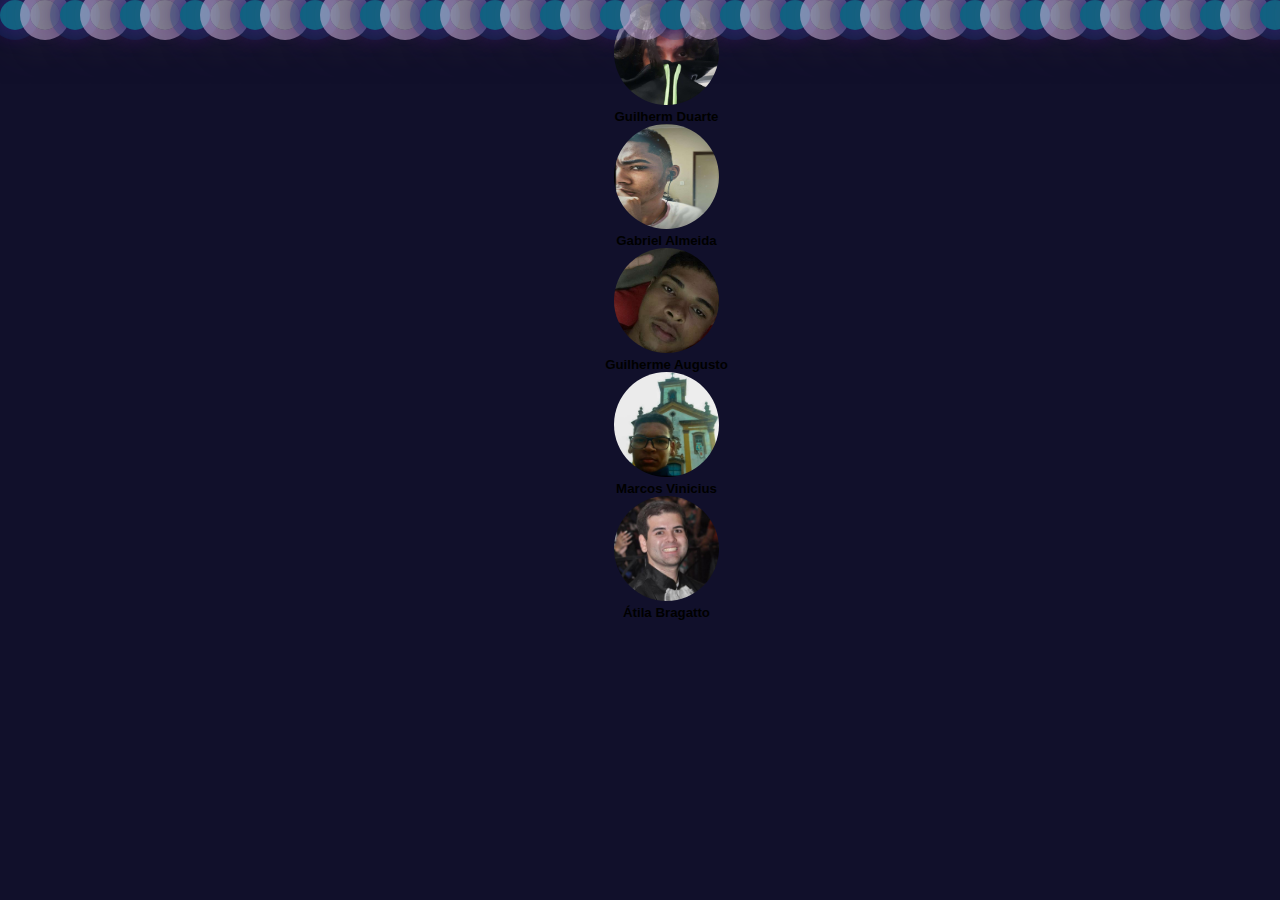
<file: Nova pasta/index.html>
<!DOCTYPE html>
<html lang="en">

<head>
  <meta charset="UTF-8">
  <meta name="viewport" content="width=device-width, initial-scale=1.0">
  <title>Document</title>
  <link href="https://cdn.jsdelivr.net/npm/bootstrap@5.3.2/dist/css/bootstrap.min.css" rel="stylesheet"
    integrity="sha384-T3c6CoIi6uLrA9TneNEoa7RxnatzjcDSCmG1MXxSR1GAsXEV/Dwwykc2MPK8M2HN" crossorigin="anonymous">
  <link rel="stylesheet" href="css/style.css">
</head>

<body class="body">
  <div class="container">
    <div class="bolhas">
      <span style="--i:4"></span>
      <span style="--i:9"></span>
      <span style="--i:7"></span>
      <span style="--i:11"></span>
      <span style="--i:14"></span>
      <span style="--i:16"></span>
      <span style="--i:13"></span>
      <span style="--i:5"></span>
      <span style="--i:2"></span>
      <span style="--i:6"></span>
      <span style="--i:22"></span>
      <span style="--i:17"></span>
      <span style="--i:29"></span>
      <span style="--i:9"></span>
      <span style="--i:16"></span>
      <span style="--i:13"></span>
      <span style="--i:5"></span>
      <span style="--i:7"></span>
      <span style="--i:11"></span>
      <span style="--i:14"></span>
      <span style="--i:16"></span>
      <span style="--i:13"></span>
      <span style="--i:5"></span>
      <span style="--i:2"></span>
      <span style="--i:6"></span>
      <span style="--i:4"></span>
      <span style="--i:9"></span>
      <span style="--i:7"></span>
      <span style="--i:11"></span>
      <span style="--i:27"></span>
      <span style="--i:19"></span>
      <span style="--i:23"></span>
      <span style="--i:24"></span>
      <span style="--i:4"></span>
      <span style="--i:9"></span>
      <span style="--i:7"></span>
      <span style="--i:11"></span>
      <span style="--i:14"></span>
      <span style="--i:20"></span>
      <span style="--i:13"></span>
      <span style="--i:5"></span>
      <span style="--i:2"></span>
      <span style="--i:6"></span>
      <span style="--i:22"></span>
      <span style="--i:17"></span>
      <span style="--i:29"></span>
      <span style="--i:49"></span>
      <span style="--i:13"></span>
      <span style="--i:60"></span>
      <span style="--i:5"></span>
      <span style="--i:46"></span>
      <span style="--i:11"></span>
      <span style="--i:14"></span>
      <span style="--i:76"></span>
      <span style="--i:13"></span>
      <span style="--i:5"></span>
      <span style="--i:2"></span>
      <span style="--i:6"></span>
      <span style="--i:4"></span>
      <span style="--i:9"></span>
      <span style="--i:7"></span>
      <span style="--i:11"></span>
      <span style="--i:27"></span>
      <span style="--i:19"></span>
      <span style="--i:23"></span>
      <span style="--i:34"></span>

    </div>
  </div>

<div class="container-fluid "> 

  <div class="position-absolute top-50 start-50 translate-middle mt-2 text-white mt-2 margem">
    <div class="row ">

      <div class="col-md-2 sm-2 xs-2">
        <div>
          <center>
          <a href="siteGuilhermed.html"> <img src="./img/IMG_20231229_123030_539.jpg" class="card-img-top circulo zoom" alt="..."></a>
          <div class="card-body mt-3">
            <center>
              <h5>Guilherm Duarte</h5>
            </center>
          </div>
        </div>
      </div>

      <div class="col-md-2 sm-2 xs-2 ">
        <div>
          <center>
          <a href="siteGabriel.html"> <img src="./img/gabriel.jpg" class="card-img-top circulo zoom" alt="..."></a>
          <div class="card-body mt-3">
            <center>
              <h5>Gabriel Almeida</h5>
            </center>
          </div>
        </div>
      </div>

      <div class="col-md-2 sm-2 xs-2">

        <div>
          <center>
          <a href="siteGuilhermeA.html"> <img src="./img/guilherme.jpg" class="card-img-top circulo zoom" alt="..."></a>
        
          <div class="card-body mt-3">
            <center>
              <h5>Guilherme Augusto</h5>
            </center>
          </div>
        </div>

      </div>

      <div class="col-md-2 sm-2 xs-2">

        <div>
          <center>
          <a href="siteMarcos.html"><img src="./img/Marcos.jpg" class="card-img-top circulo zoom" alt="..."></a>

          <div class="card-body mt-3">
            <center>
              <h5>Marcos Vinicius</h5>
            </center>
          </div>
        </div>

      </div>


      <div class="col-md-2 sm-2 xs-2">

        <div>
          <center>
          <a href="siteÁtila.html"> <img src="./img/atila.jpg" class="card-img-top circulo zoom" alt="..."></a>

          <div class="card-body mt-3">
            <center>
              <h5>Átila Bragatto</h5>
            </center>
          </div>
        </div>

      </div>


    </div>
 
</div> 
 
    <script src="https://cdn.jsdelivr.net/npm/bootstrap@5.3.2/dist/js/bootstrap.bundle.min.js"
      integrity="sha384-C6RzsynM9kWDrMNeT87bh95OGNyZPhcTNXj1NW7RuBCsyN/o0jlpcV8Qyq46cDfL"
      crossorigin="anonymous"></script>
</body>

</html>
</file>
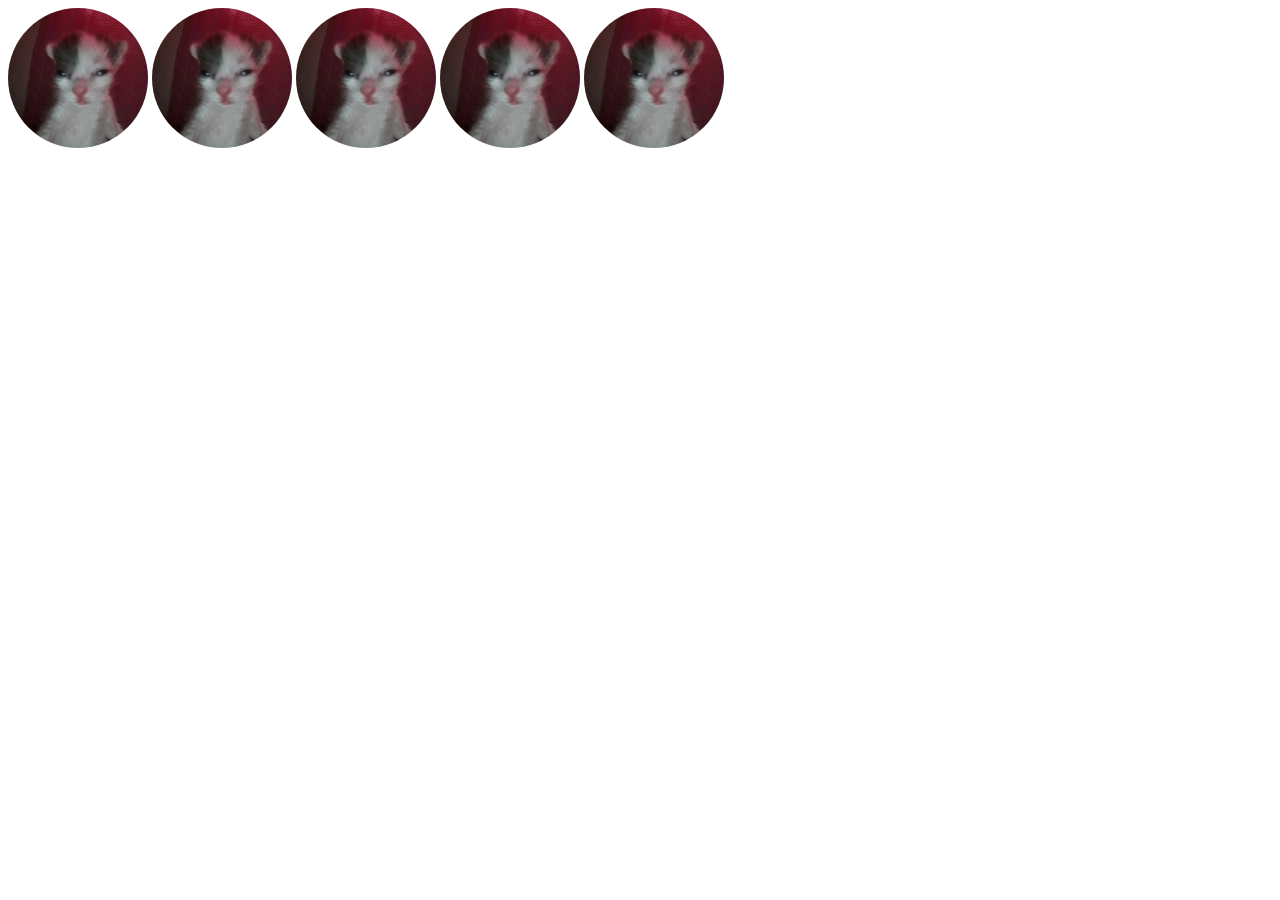
<file: site/index.html>
<!doctype html>
<html lang="en">
  <head>
    <meta charset="utf-8">
    <meta name="viewport" content="width=device-width, initial-scale=1">
    <title>Bootstrap demo</title>
    <link href="https://cdn.jsdelivr.net/npm/bootstrap@5.3.2/dist/css/bootstrap.min.css" rel="stylesheet" integrity="sha384-T3c6CoIi6uLrA9TneNEoa7RxnatzjcDSCmG1MXxSR1GAsXEV/Dwwykc2MPK8M2HN" crossorigin="anonymous">
    <link rel="stylesheet" href="css/style.css">
  </head>
  <body>
<div class="container ">
     
  <div class="position-absolute top-50 start-50 translate-middle">
    <img src="img/cleber.jpg" class="circulo me-3" alt="">
    <img src="img/cleber.jpg" class="circulo me-3" alt="">
    <img src="img/cleber.jpg" class="circulo me-3" alt="">
    <img src="img/cleber.jpg" class="circulo me-3" alt="">
    <img src="img/cleber.jpg" class="circulo me-3" alt="">

  </div>
</div>


    
    <script src="https://cdn.jsdelivr.net/npm/bootstrap@5.3.2/dist/js/bootstrap.bundle.min.js" integrity="sha384-C6RzsynM9kWDrMNeT87bh95OGNyZPhcTNXj1NW7RuBCsyN/o0jlpcV8Qyq46cDfL" crossorigin="anonymous"></script>
  </body>
</html>
</file>
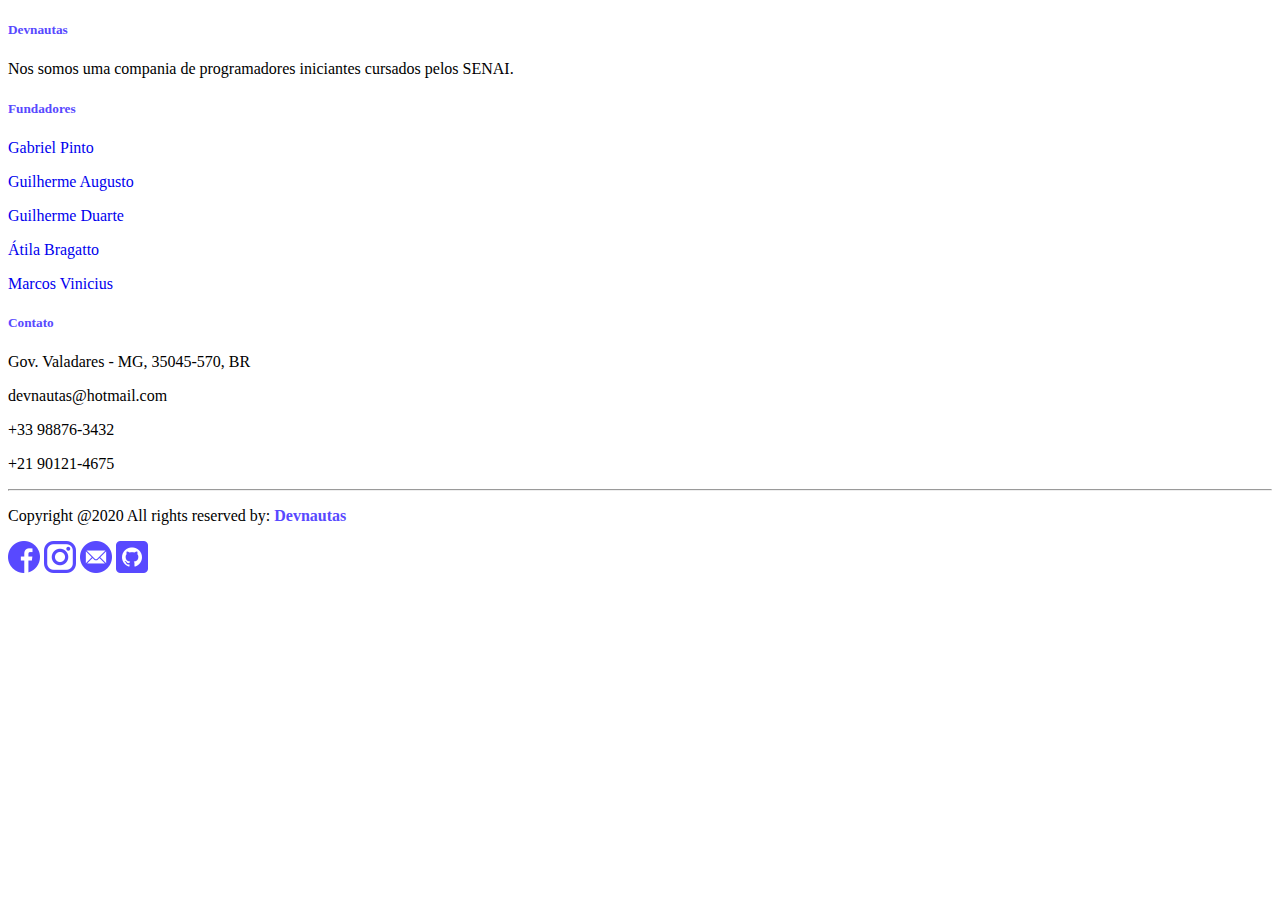
<file: footer/bio.html>
<!doctype html>
<html lang="en">
  <head>
    <meta charset="utf-8">
    <meta name="viewport" content="width=device-width, initial-scale=1">
    <title>Bootstrap demo</title>
    <link href="https://cdn.jsdelivr.net/npm/bootstrap@5.3.2/dist/css/bootstrap.min.css" rel="stylesheet" integrity="sha384-T3c6CoIi6uLrA9TneNEoa7RxnatzjcDSCmG1MXxSR1GAsXEV/Dwwykc2MPK8M2HN" crossorigin="anonymous">
  </head>
  <body>
    

<footer class="bg-dark text-white pt-5 pb-4">
    <div class="container text-center text-md-left">
        <div class="row text-center text-md-left">
            <div class="col-md-3 col-lg-3 col-xl-3 mx-auto mt-3">
                <h5 class="text-uppercase mb-4 font-weight-bold" style="color: #5849ff;">Devnautas</h5>
                <p>Nos somos uma compania de programadores iniciantes cursados pelos SENAI.</p>
            </div>
            <div class="col-md-2 col-lg-2 col-xl-2 mx-auto mt-3">
                <h5 class="text-uppercase mb-4 font-weight-bold" style="color: #5849ff;">Fundadores</h5>
                <p>
                    <a href="#" class="text-white" style="text-decoration: none;">Gabriel Pinto</a>
                </p>
                <p>
                    <a href="#" class="text-white" style="text-decoration: none;">Guilherme Augusto</a>
                </p>
                <p>
                    <a href="#" class="text-white" style="text-decoration: none;">Guilherme Duarte</a>
                </p>
                <p>
                    <a href="#" class="text-white" style="text-decoration: none;">Átila Bragatto</a>
                </p>
                <p>
                    <a href="#" class="text-white" style="text-decoration: none;">Marcos Vinicius</a>
                </p>
            </div>

            

            <div class="col-md-4 col-lg-3 col-xl-3 mx-auto mt-3">
                <h5 class="text-uppercase mb-4 font-weight-bold" style="color: #5849ff;">Contato</h5>
                <p>
                    <i class="fas fa-home mr-3"></i>Gov. Valadares - MG, 35045-570, BR
                </p>
                <p>
                    <i class="fas fa-home mr-3"></i>devnautas@hotmail.com
                </p>
                <p>
                    <i class="fas fa-home mr-3"></i>+33 98876-3432
                </p>
                <p>
                    <i class="fas fa-home mr-3"></i>+21 90121-4675
                </p>
            </div>
        </div>
        <hr class="mb-4">

        <div class="row align-items-center">
            <div class="col-md-7 col-lg-8">
                <p>Copyright @2020 All rights reserved by:
                    <a href="#" style="text-decoration: none;">
                        <strong style="color: #5849ff;" >Devnautas</strong>
                    </a>
                </p>
            </div>
            
            <div class="col-md-4 col-lg-4">
                <img src="img/001-facebook.png" alt="">
                <img src="img/001-instagram.png" alt="">
                <img src="img/003-o-email.png" alt="">
                <img src="img/001-github.png" alt="">
            </div>
            <div class="col-md-4 col-lg-4">
                
            </div>
            <div class="col-md-4 col-lg-4">
                
            </div>

        </div>
    </div>
</footer>


<script src="https://cdn.jsdelivr.net/npm/bootstrap@5.3.2/dist/js/bootstrap.bundle.min.js" integrity="sha384-C6RzsynM9kWDrMNeT87bh95OGNyZPhcTNXj1NW7RuBCsyN/o0jlpcV8Qyq46cDfL" crossorigin="anonymous"></script>
  </body>
</html>
</file>
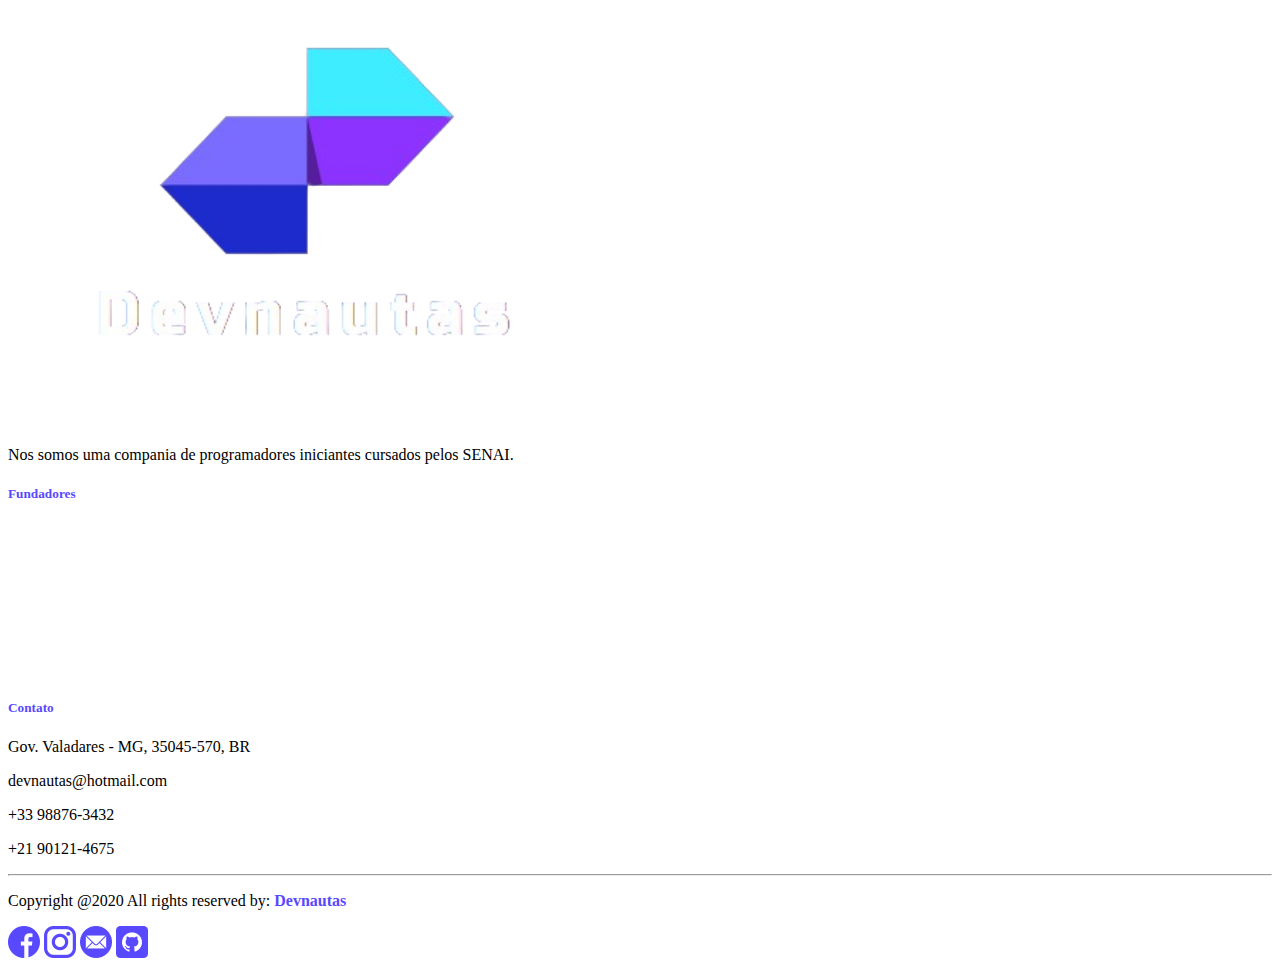
<file: portfolio/portfolio.html>
<!doctype html>
<html lang="en">
  <head>
    <meta charset="utf-8">
    <meta name="viewport" content="width=device-width, initial-scale=1">
    <title>Bootstrap demo</title>
    <link href="https://cdn.jsdelivr.net/npm/bootstrap@5.3.2/dist/css/bootstrap.min.css" rel="stylesheet" integrity="sha384-T3c6CoIi6uLrA9TneNEoa7RxnatzjcDSCmG1MXxSR1GAsXEV/Dwwykc2MPK8M2HN" crossorigin="anonymous">
    <link href="css/style.css" rel="stylesheet">
  </head>
  <body>
    

<footer class="bg-dark text-white pt-5 pb-4">
    <div class="container text-center text-md-left">
        <div class="row text-center text-md-left">
            <div class="col-md-3 col-lg-3 col-xl-3 mx-auto mt-3">
                <a href=""><img src="img/image-removebg-preview.png " alt="" width="50%"></a>
                <p>Nos somos uma compania de programadores iniciantes cursados pelos SENAI.</p>
            </div>
            <div class="col-md-2 col-lg-2 col-xl-2 mx-auto mt-3">
                <h5 class="text-uppercase mb-4 font-weight-bold" style="color: #5849ff;">Fundadores</h5>
                <p >
                    <a href="#" class="texto mouse" >Gabriel Pinto</a>
                </p>
                <p>
                    <a href="#" class="texto mouse" >Guilherme Augusto</a>
                </p>
                <p>
                    <a href="#" class="texto mouse" >Guilherme Duarte</a>
                </p>
                <p>
                    <a href="#" class="texto mouse">Átila Bragatto</a>
                </p>
                <p>
                    <a href="#" class="texto mouse" >Marcos Vinicius</a>
                </p>
            </div>

            

            <div class="col-md-4 col-lg-3 col-xl-3 mx-auto mt-3">
                <h5 class="text-uppercase mb-4 font-weight-bold" style="color: #5849ff;">Contato</h5>
                <p>
                    <i class="fas fa-home mr-3 mouse"></i>Gov. Valadares - MG, 35045-570, BR
                </p>
                <p>
                    <i class="fas fa-home mr-3 mouse"></i>devnautas@hotmail.com
                </p>
                <p>
                    <i class="fas fa-home mr-3 mouse"></i>+33 98876-3432
                </p>
                <p>
                    <i class="fas fa-home mr-3 mouse"></i>+21 90121-4675
                </p>
            </div>
        </div>
        <hr class="mb-4">

        <div class="row align-items-center">
            <div class="col-md-7 col-lg-8">
                <p>Copyright @2020 All rights reserved by:
                    <a href="#" style="text-decoration: none;">
                        <strong style="color: #5849ff;" >Devnautas</strong>
                    </a>
                </p>
            </div>
            
            <div class="col-md-4 col-lg-4">
                <a href="" ><img src="img/001-facebook.png" alt="" class="image"></a>
                <a href="" class="image"><img src="img/001-instagram.png" alt=""></a>
                <a href="" class="image"><img src="img/003-o-email.png" alt="" ></a>
                <a href="" class="image"><img src="img/001-github.png" alt="" ></a>
            </div>
            <div class="col-md-4 col-lg-4">
                
            </div>
            <div class="col-md-4 col-lg-4">
                
            </div>

        </div>
    </div>
</footer>


<script src="https://cdn.jsdelivr.net/npm/bootstrap@5.3.2/dist/js/bootstrap.bundle.min.js" integrity="sha384-C6RzsynM9kWDrMNeT87bh95OGNyZPhcTNXj1NW7RuBCsyN/o0jlpcV8Qyq46cDfL" crossorigin="anonymous"></script>
  </body>
</html>
</file>
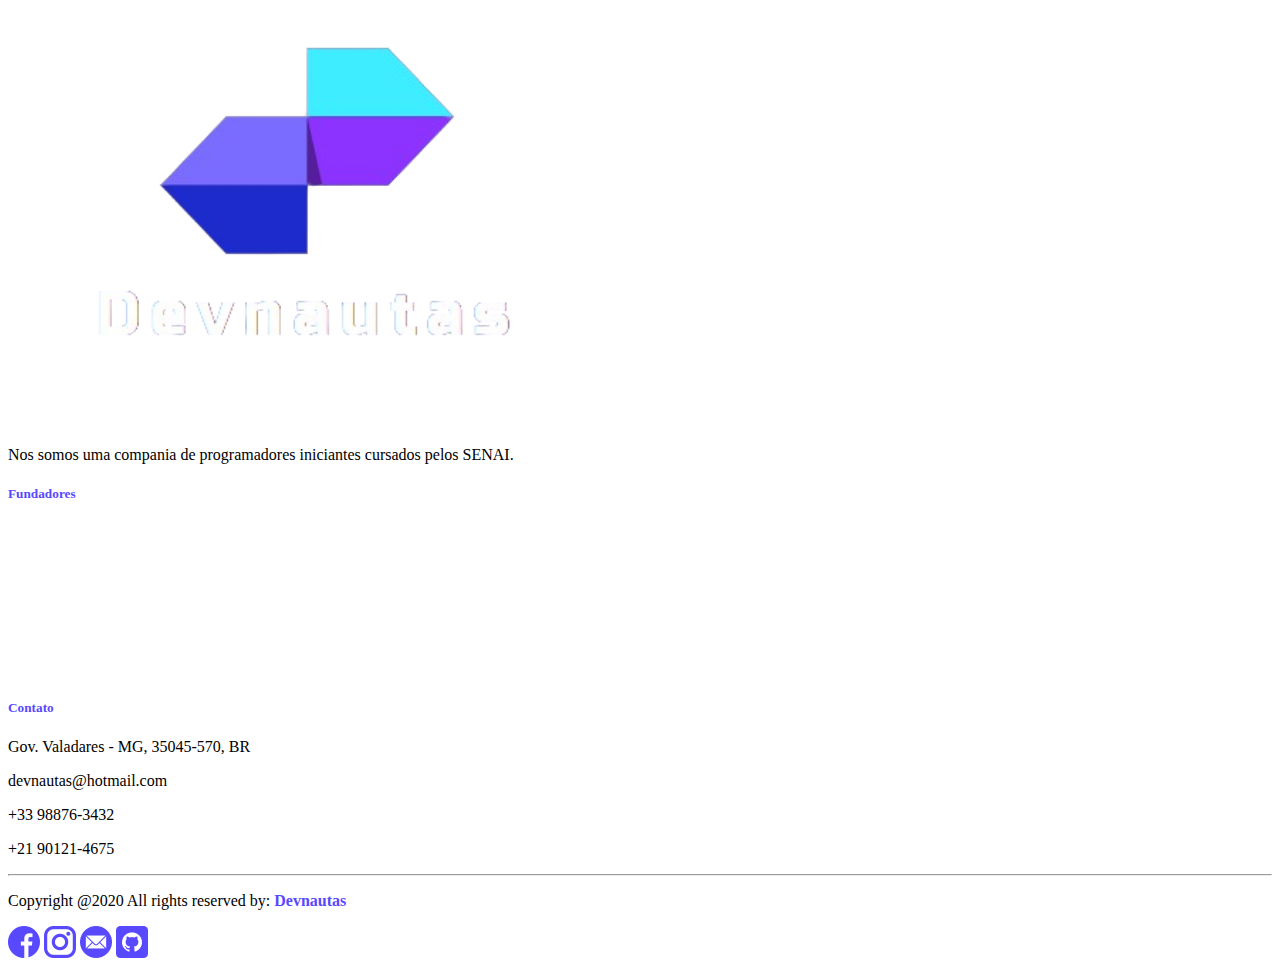
<file: Nova pasta/Devnautas/portfolio/portfolio.html>
<!doctype html>
<html lang="en">
  <head>
    <meta charset="utf-8">
    <meta name="viewport" content="width=device-width, initial-scale=1">
    <title>Bootstrap demo</title>
    <link href="https://cdn.jsdelivr.net/npm/bootstrap@5.3.2/dist/css/bootstrap.min.css" rel="stylesheet" integrity="sha384-T3c6CoIi6uLrA9TneNEoa7RxnatzjcDSCmG1MXxSR1GAsXEV/Dwwykc2MPK8M2HN" crossorigin="anonymous">
    <link href="css/style.css" rel="stylesheet">
  </head>
  <body>
    

<footer class="bg-dark text-white pt-5 pb-4">
    <div class="container text-center text-md-left">
        <div class="row text-center text-md-left">
            <div class="col-md-3 col-lg-3 col-xl-3 mx-auto mt-3">
                <a href=""><img src="img/image-removebg-preview.png " alt="" width="50%"></a>
                <p>Nos somos uma compania de programadores iniciantes cursados pelos SENAI.</p>
            </div>
            <div class="col-md-2 col-lg-2 col-xl-2 mx-auto mt-3">
                <h5 class="text-uppercase mb-4 font-weight-bold" style="color: #5849ff;">Fundadores</h5>
                <p >
                    <a href="#" class="texto mouse" >Gabriel Pinto</a>
                </p>
                <p>
                    <a href="#" class="texto mouse" >Guilherme Augusto</a>
                </p>
                <p>
                    <a href="#" class="texto mouse" >Guilherme Duarte</a>
                </p>
                <p>
                    <a href="#" class="texto mouse">Átila Bragatto</a>
                </p>
                <p>
                    <a href="#" class="texto mouse" >Marcos Vinicius</a>
                </p>
            </div>

            

            <div class="col-md-4 col-lg-3 col-xl-3 mx-auto mt-3">
                <h5 class="text-uppercase mb-4 font-weight-bold" style="color: #5849ff;">Contato</h5>
                <p>
                    <i class="fas fa-home mr-3 mouse"></i>Gov. Valadares - MG, 35045-570, BR
                </p>
                <p>
                    <i class="fas fa-home mr-3 mouse"></i>devnautas@hotmail.com
                </p>
                <p>
                    <i class="fas fa-home mr-3 mouse"></i>+33 98876-3432
                </p>
                <p>
                    <i class="fas fa-home mr-3 mouse"></i>+21 90121-4675
                </p>
            </div>
        </div>
        <hr class="mb-4">

        <div class="row align-items-center">
            <div class="col-md-7 col-lg-8">
                <p>Copyright @2020 All rights reserved by:
                    <a href="#" style="text-decoration: none;">
                        <strong style="color: #5849ff;" >Devnautas</strong>
                    </a>
                </p>
            </div>
            
            <div class="col-md-4 col-lg-4">
                <a href="" ><img src="img/001-facebook.png" alt="" class="image"></a>
                <a href="" class="image"><img src="img/001-instagram.png" alt=""></a>
                <a href="" class="image"><img src="img/003-o-email.png" alt="" ></a>
                <a href="" class="image"><img src="img/001-github.png" alt="" ></a>
            </div>
            <div class="col-md-4 col-lg-4">
                
            </div>
            <div class="col-md-4 col-lg-4">
                
            </div>

        </div>
    </div>
</footer>


<script src="https://cdn.jsdelivr.net/npm/bootstrap@5.3.2/dist/js/bootstrap.bundle.min.js" integrity="sha384-C6RzsynM9kWDrMNeT87bh95OGNyZPhcTNXj1NW7RuBCsyN/o0jlpcV8Qyq46cDfL" crossorigin="anonymous"></script>
  </body>
</html>
</file>
<file: Nova pasta/css/style.css>
@keyframes animation{
    from{
        transform: translateY(100vh) scale(0);
    }
    to{
        transform: translateY(-10vh) scale(1);
    }
}





*{
    margin: 0;
    padding: 0;
    box-sizing: border-box;
}
.body{
    min-height: 100vh;
    background: #11102b;
    
    z-index: -2;
}
.container{
    position: fixed;
    width: 100%;
    height: 100vh;
}
.bolhas{
    position: absolute;
    display: flex;
    z-index: -1;
}

.bolhas span{
    width: 30px;
    height: 30px;
    background-color: #0e6081;
    margin: 0 4;
    border-radius: 50%;
    box-shadow: 0 0 0 10px #0e408144,
    0 0 25px #480e81,
    0 0 50px #11081a;

    animation: animation calc(30s / var(--i)) linear infinite;
    z-index: -1;
}
.bolhas span:nth-of-type(even){
    background: #ffffff80;
    box-shadow: 0 0 0 10px #ccb3db93,
    0 0 25px #c5c0c415,
    0 0 50px #b38fab8e;

}
.circulo {
    width: 105px !important;
    height: 105px !important;
    border-radius: 50%!important;
   
    }
    
    .zoom:hover {
        color: rgb(255, 255, 255);
        -moz-transform: scale(1.1);
        -webkit-transform: scale(1.1);
        transform: scale(1.1);
        opacity: 0.8;
        transition: 0.1s;
        border: 3px solid white;
    }

    @import url("https://fonts.googleapis.com/css2?family=Poppins:wght@400;600;700&display=swap");

    :root {
      --primary-color: #a855f7;
      --primary-color-dark: #9333ea;
      --secondary-color: #ca8a04;
      --text-dark: #1f2937;
      --text-light: #6b7280;
      
      --max-width: 1200px;
    }
    
    * {
      padding: 0;
      margin: 0;
      box-sizing: border-box;
    }
    
    a {
      text-decoration: none;
    }
    
    body {
      font-family: "Poppins", sans-serif;
    }
    
    nav {
      width: 100%;
      position: fixed;
      top: 0;
      left: 0;
      background-color: #ffffff;
      z-index: 99;
    }
    
    .nav__content {
      max-width: var(--max-width);
      margin: auto;
      padding: 1.5rem 1rem;
      display: flex;
      align-items: center;
      justify-content: space-between;
    }
    
    nav .logo a {
      font-size: 1.5rem;
      font-weight: 600;
      color: var(--primary-color);
      transition: 0.3s;
    }
 
    nav .checkbox {
      display: none;
    }
    
    nav input {
      display: none;
    }
    nav .checkbox i {
      font-size: 2rem;
      color: var(--primary-color);
      cursor: pointer;
    }
    
    ul {
      display: flex;
      align-items: center;
      gap: 1rem;
      list-style: none;
      transition: left 0.3s;
    }
    
    ul li a {
      padding: 0.5rem 1rem;
      border: 2px solid transparent;
      text-decoration: none;
      font-weight: 600;
      color: var(--text-dark);
      transition: 0.3s;
    }
    
  
    
    .section {
      background-color: var(--extra-light);
    }
    
    .section__container {
      min-height: 100vh;
      max-width: var(--max-width);
      margin: auto;
      padding: 1rem;
      display: grid;
      grid-template-columns: repeat(2, 1fr);
      gap: 4rem;
    }
    
    .content {
      display: flex;
      flex-direction: column;
      justify-content: center;
    }
    
    .subtitle {
      letter-spacing: 2px;
      color: var(--text-light);
      font-weight: 600;
      margin-bottom: 0.5rem;
    }
    
    .title {
      font-size: 2.5rem;
      font-weight: 400;
      line-height: 3rem;
      color: var(--text-dark);
      margin-bottom: 1rem;
    }
    
    .title span {
      font-weight: 600;
    }
    
    .description {
      line-height: 1.5rem;
      color: var(--text-light);
      margin-bottom: 2rem;
    }
    
    .action__btns {
      display: flex;
      gap: 1rem;
    }
    
    .action__btns button {
      font-size: 1rem;
      font-weight: 600;
      letter-spacing: 2px;
      padding: 1rem 2rem;
      outline: none;
      border: 2px solid var(--primary-color);
      border-radius: 10px;
      transition: 0.3s;
      cursor: pointer;
    }
    
    .hire__me {
      background-color: var(--primary-color);
      color: #ffffff;
    }
    
  
    
    .portfolio {
      color: var(--primary-color);
    }
    
  
    
    .image {
      display: grid;
      place-items: center;
    }
    
    .image img {
      width: min(25rem, 90%);
      border-radius: 100%;
    }
    
    @media (width < 750px) {
      nav .checkbox {
        display: block;
      }
    
      ul {
        position: absolute;
        width: 100%;
        height: calc(100vh - 85px);
        left: -100%;
        top: 85px;
        background-color: var(--extra-light);
        flex-direction: column;
        justify-content: center;
        gap: 3rem;
      }
    
      nav #check:checked ~ ul {
        left: 0;
      }
    
      ul li a {
        font-size: 1.25rem;
      }
    
      .section__container {
        padding: 10rem 1rem 5rem 1rem;
        text-align: center;
        grid-template-columns: repeat(1, 1fr);
      }
    
      .image {
        grid-area: 1/1/2/2;
      }
    
      .action__btns {
        margin: auto;
      }
    }
    /* código bugado */
    /* GENERAL */

@import url("https://fonts.googleapis.com/css2?family=Poppins:wght@300;400;500;600&display=swap");

* {
  margin: 0;
  padding: 0;
}

body {
  font-family: "Poppins", sans-serif;
}

html {
  scroll-behavior: smooth;
}

p {
  color: rgb(85, 85, 85);
}

/* TRANSITION */

a,
.btn {
  transition: all 300ms ease;
}

/* DESKTOP NAV */

nav,
.nav-links {
  display: flex;
}

nav {
  justify-content: space-around;
  align-items: center;
  height: 17vh;
}

.nav-links {
  gap: 2rem;
  list-style: none;
  font-size: 1.5rem;
}

a {
  color: black;
  text-decoration: none;
  text-decoration-color: white;
}


.logo {
  font-size: 2rem;
}



/* HAMBURGER MENU */

#hamburger-nav {
  display: none;
}

.hamburger-menu {
  position: relative;
  display: inline-block;
}

.hamburger-icon {
  display: flex;
  flex-direction: column;
  justify-content: space-between;
  height: 24px;
  width: 30px;
  cursor: pointer;
}

.hamburger-icon span {
  width: 100%;
  height: 2px;
  background-color: black;
  transition: all 0.3 ease-in-out;
}

.menu-links {
  position: absolute;
  top: 100%;
  right: 0;
  background-color: white;
  width: fit-content;
  max-height: 0;
  overflow: hidden;
  transition: all 0.3 ease-in-out;
}

.menu-links a {
  display: block;
  padding: 10px;
  text-align: center;
  font-size: 1.5rem;
  color: black;
  text-decoration: none;
  transition: all 0.3 ease-in-out;
}

.menu-links li {
  list-style: none;
}

.menu-links.open {
  max-height: 300px;
}

.hamburger-icon.open span:first-child {
  transform: rotate(45deg) translate(10px, 5px);
}

.hamburger-icon.open span:nth-child(2) {
  opacity: 0;
}

.hamburger-icon.open span:last-child {
  transform: rotate(-45deg) translate(10px, -5px);
}

.hamburger-icon span:first-child {
  transform: none;
}

.hamburger-icon span:first-child {
  opacity: 1;
}

.hamburger-icon span:first-child {
  transform: none;
}

/* SECTIONS */

section {
  padding-top: 4vh;
  height: 96vh;
  margin: 0 10rem;
  box-sizing: border-box;
  min-height: fit-content;
}

.section-container {
  display: flex;
}

/* PROFILE SECTION */

#profile {
  display: flex;
  justify-content: center;
  gap: 5rem;
  height: 80vh;
}

.section__pic-container {
  display: flex;
  height: 400px;
  width: 400px;
  margin: auto 0;
}

.section__text {
  align-self: center;
  text-align: center;
}

.section__text p {
  font-weight: 600;
}

.section__text__p1 {
  text-align: center;
}

.section__text__p2 {
  font-size: 1.75rem;
  margin-bottom: 1rem;
}

.title {
  font-size: 3rem;
  text-align: center;
}

#socials-container {
  display: flex;
  justify-content: center;
  margin-top: 1rem;
  gap: 1rem;
}

/* ICONS */

.icon {
  cursor: pointer;
  height: 2rem;
}

/* BUTTONS */

.btn-container {
  display: flex;
  justify-content: center;
  gap: 1rem;
}

.btn {
  font-weight: 600;
  transition: all 300ms ease;
  padding: 1rem;
  width: 8rem;
  border-radius: 2rem;
}

.btn-color-1,
.btn-color-2 {
  border: rgb(53, 53, 53) 0.1rem solid;
}







.btn-color-2 {
  background: none;
}


.btn-container {
  gap: 1rem;
}

/* ABOUT SECTION */

#about {
  position: relative;
}

.about-containers {
  gap: 2rem;
  margin-bottom: 2rem;
  margin-top: 2rem;
}

.about-details-container {
  justify-content: center;
  flex-direction: column;
}

.about-containers,
.about-details-container {
  display: flex;
}

.about-pic {
  border-radius: 2rem;
}

.arrow {
  position: absolute;
  right: -5rem;
  bottom: 2.5rem;
}

.details-container {
  padding: 1.5rem;
  flex: 1;
  background: white;
  border-radius: 2rem;
  border: rgb(53, 53, 53) 0.1rem solid;
  border-color: rgb(163, 163, 163);
  text-align: center;
}

.section-container {
  gap: 4rem;
  height: 80%;
}

.section__pic-container {
  height: 400px;
  width: 400px;
  margin: auto 0;
}

/* EXPERIENCE SECTION */

#experience {
  position: relative;
}

.experience-sub-title {
  color: rgb(85, 85, 85);
  font-weight: 600;
  font-size: 1.75rem;
  margin-bottom: 2rem;
}

.experience-details-container {
  display: flex;
  justify-content: center;
  flex-direction: column;
}

.article-container {
  display: flex;
  text-align: initial;
  flex-wrap: wrap;
  flex-direction: row;
  gap: 2.5rem;
  justify-content: space-around;
}

article {
  display: flex;
  width: 10rem;
  justify-content: space-around;
  gap: 0.5rem;
}

article .icon {
  cursor: default;
}

/* PROJECTS SECTION */

#projects {
  position: relative;
}

.color-container {
  border-color: rgb(163, 163, 163);
  background: rgb(250, 250, 250);
}

.project-img {
  border-radius: 2rem;
  width: 90%;
  height: 90%;
}

.project-title {
  margin: 1rem;
  color: black;
}

.project-btn {
  color: black;
  border-color: rgb(163, 163, 163);
}

/* CONTACT */

#contact {
  display: flex;
  justify-content: center;
  flex-direction: column;
  height: 70vh;
}

.contact-info-upper-container {
  display: flex;
  justify-content: center;
  border-radius: 2rem;
  border: rgb(53, 53, 53) 0.1rem solid;
  border-color: rgb(163, 163, 163);
  background: (250, 250, 250);
  margin: 2rem auto;
  padding: 0.5rem;
}

.contact-info-container {
  display: flex;
  align-items: center;
  justify-content: center;
  gap: 0.5rem;
  margin: 1rem;
}

.contact-info-container p {
  font-size: larger;
}

.contact-icon {
  cursor: default;
}

.email-icon {
  height: 2.5rem;
}

/* FOOTER SECTION */

footer {
  height: 26vh;
  margin: 0 1rem;
}

footer p {
  text-align: center;
} 

/* Média Query */
@media screen and (max-width: 1400px) {
  #profile {
    height: 83vh;
    margin-bottom: 6rem;
  }
  .about-containers {
    flex-wrap: wrap;
  }
  #contact,
  #projects {
    height: fit-content;
  }
}

@media screen and (max-width: 1200px) {
  #desktop-nav {
    display: none;
  }
  #hamburger-nav {
    display: flex;
  }
  #experience,
  .experience-details-container {
    margin-top: 2rem;
  }
  #profile,
  .section-container {
    display: block;
  }
  .arrow {
    display: none;
  }
  section,
  .section-container {
    height: fit-content;
  }
  section {
    margin: 0 5%;
  }
  .section__pic-container {
    width: 275px;
    height: 275px;
    margin: 0 auto 2rem;
  }
  .about-containers {
    margin-top: 0;
  }
}

@media screen and (max-width: 600px) {
  #contact,
  footer {
    height: 40vh;
  }
  #profile {
    height: 83vh;
    margin-bottom: 0;
  }
  article {
    font-size: 1rem;
  }
  footer nav {
    height: fit-content;
    margin-bottom: 2rem;
  }
  .about-containers,
  .contact-info-upper-container,
  .btn-container {
    flex-wrap: wrap;
  }
  .contact-info-container {
    margin: 0;
  }
  .contact-info-container p,
  .nav-links li a {
    font-size: 1rem;
  }
  .experience-sub-title {
    font-size: 1.25rem;
  }
  .logo {
    font-size: 1.5rem;
  }
  .nav-links {
    flex-direction: column;
    gap: 0.5rem;
    text-align: center;
  }
  .section__pic-container {
    width: auto;
    height: 46vw;
    justify-content: center;
  }
  .section__text__p2 {
    font-size: 1.25rem;
  }
  .title {
    font-size: 2rem;
  }
  .text-container {
    text-align: justify;
  }
}

.margem {
  margin-left: 53px;
}
</file>
<file: site/css/style.css>
.lado {
    float: left;
}
.circulo {
    width: 140px !important;
    height: 140px !important;
    border-radius: 50%!important;
}
</file>
<file: portfolio/css/style.css>
a {
    text-decoration: none;
}
.texto {
    color:white;
}
.mouse:hover {
    text-decoration: underline;
    transition: 0.1s;
}
.image:hover {
    color: gray;
}
</file>
<file: Nova pasta/Devnautas/portfolio/css/style.css>
a {
    text-decoration: none;
}
.texto {
    color:white;
}
.mouse:hover {
    text-decoration: underline;
    transition: 0.1s;
}
.image:hover {
    color: gray;
}
</file>
